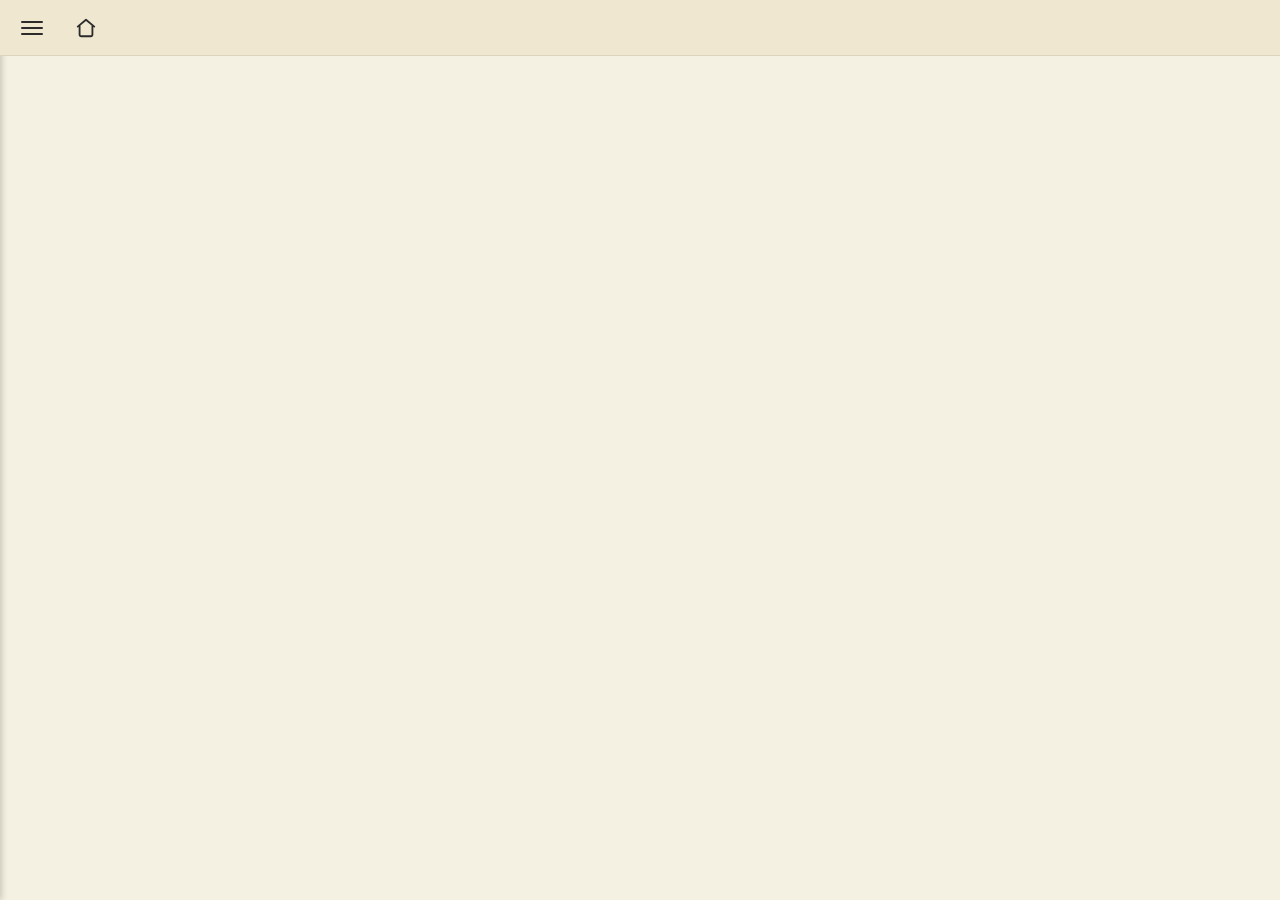
<file: index.html>
<!doctype html>
<html lang="ko">
<head>
    <meta charset="utf-8">
    <meta name="viewport" content="width=device-width, initial-scale=1">
    <meta name="robots" content="noindex">
    <title>Seongho's Homepage</title>
    <style>
        :root {
            --beige: #F5F1E2;
            --bar: #EFE7CF;
            --ink: #2b2b2b;
            --hover: rgba(0,0,0,.06);
            --ring: rgba(0,0,0,.25);
            --bar-height: 56px;
            --side-pad: 12px;
            --menu-width: 240px;
            --divider: rgba(0,0,0,.2);
        }
        html, body { height: 100%; margin: 0; }
        body {
            background: var(--beige);
            min-height: 100dvh;
            color: var(--ink);
            overflow-x: hidden;
        }
        .topbar {
            position: fixed; inset: 0 0 auto 0; height: var(--bar-height);
            background: var(--bar); border-bottom: 1px solid rgba(0,0,0,.08);
            display: flex; align-items: center; gap: 8px;
            padding: 0 var(--side-pad); box-sizing: border-box; z-index: 20;
        }
        .spacer { height: var(--bar-height); }
        .btn {
            -webkit-tap-highlight-color: transparent; appearance: none;
            border: none; outline: none; background: transparent;
            padding: 6px; border-radius: 10px;
            display: grid; place-items: center;
            width: 40px; height: 40px; cursor: pointer;
        }
        .btn:hover { background: var(--hover); }
        .btn:focus-visible { box-shadow: 0 0 0 3px var(--ring); }
        .burger { position: relative; display: block; width: 22px; height: 14px; }
        .burger span, .burger::before, .burger::after {
            content: ""; position: absolute; left: 0; right: 0; height: 2px;
            background: var(--ink); border-radius: 2px;
        }
        .burger span { top: 6px; } .burger::before { top: 0; } .burger::after { bottom: 0; }
        .btn.home { background: transparent; color: #2b2b2b; }
        .btn.home:hover { background: var(--hover); }
        .btn.home:focus-visible { box-shadow: 0 0 0 3px var(--ring); }
        .icon { width: 22px; height: 22px; display: block; }
        .menu {
            position: fixed; top: 0; left: 0; bottom: 0;
            width: var(--menu-width); background: #fff;
            box-shadow: 2px 0 6px rgba(0,0,0,.18);
            transform: translateX(-100%); transition: transform .28s ease;
            z-index: 15; padding: 16px; box-sizing: border-box; overflow-y: auto;
        }
        .menu.open { transform: translateX(0); }
        .overlay {
            position: fixed; inset: 0; background: beige;
            opacity: 0; pointer-events: none; transition: opacity .28s ease;
            z-index: 14;
        }
        .overlay.show { opacity: 1; pointer-events: auto; }
        .menu-title { margin: 0 0 10px; font-weight: 800; font-size: 1.25rem; }
        .divider { height: 1px; background: var(--divider); margin: 10px 0 12px; }
        .section-title { margin: 0 0 6px; font-weight: 700; }
        .submenu { list-style: none; margin: 0; padding: 0; }
        .submenu a {
            display: block; padding: 6px 0 6px 18px; color: var(--ink);
            text-decoration: none; border-radius: 6px; position: relative;
        }
        .submenu a::before { content: "└ "; position: absolute; left: 0; top: 6px; }
        .submenu a:hover { background: var(--hover); }
    </style>
</head>
<body>
    <header class="topbar" role="banner">
        <button class="btn" type="button" aria-label="메뉴" onclick="toggleMenu()">
            <i class="burger"><span></span></i>
        </button>
        <a class="btn home" href="/" aria-label="홈">
            <svg class="icon" viewBox="0 0 24 24" fill="none" stroke="currentColor" stroke-width="2" stroke-linecap="round" stroke-linejoin="round" aria-hidden="true">
                <path d="M3 10.5 12 3l9 7.5"></path>
                <path d="M5 10v9a2 2 0 0 0 2 2h10a2 2 0 0 0 2-2v-9"></path>
            </svg>
        </a>
    </header>
    <div class="spacer" aria-hidden="true"></div>
    <nav class="menu" id="menu" aria-label="사이드 메뉴">
        <h2 class="menu-title">MENU</h2>
        <div class="divider"></div>
        <h3 class="section-title">Unity Project</h3>
        <ul class="submenu" role="list">
            <li><a href="#">Unknown project</a></li>
        </ul>
        <div class="divider"></div>
        <h3 class="section-title">Minecraft</h3>
        <ul class="submenu" role="list">
            <li><a href="#">Unknown</a></li>
        </ul>
        <div class="divider"></div>
    </nav>
    <div class="overlay" id="overlay" onclick="toggleMenu()"></div>
    <script>
        function toggleMenu() {
            const menu = document.getElementById('menu');
            const overlay = document.getElementById('overlay');
            const isOpen = menu.classList.toggle('open');
            overlay.classList.toggle('show', isOpen);
            document.body.style.overflow = isOpen ? 'hidden' : '';
        }
        window.addEventListener('keydown', (e) => {
            if (e.key === 'Escape') {
                const menu = document.getElementById('menu');
                const overlay = document.getElementById('overlay');
                if (menu.classList.contains('open')) {
                    menu.classList.remove('open');
                    overlay.classList.remove('show');
                    document.body.style.overflow = '';
                }
            }
        });
    </script>
</body>
</html>
</file>
